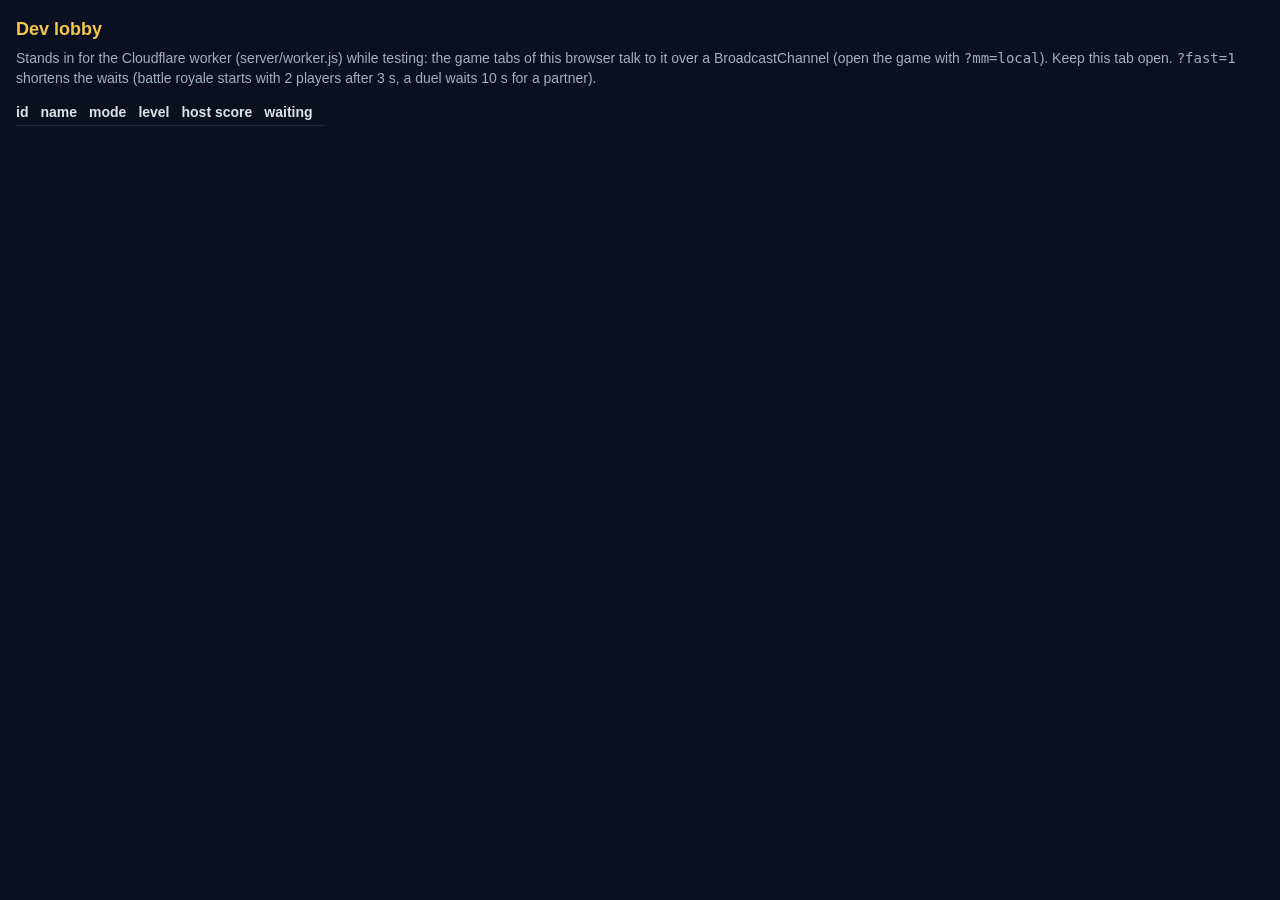
<file: server/dev-lobby.html>
<!doctype html>
<html lang="en">
<head>
<meta charset="utf-8">
<meta name="viewport" content="width=device-width, initial-scale=1">
<title>Dev lobby</title>
<style>
  body { font: 14px/1.45 Segoe UI, Arial, sans-serif; background: #0b1020; color: #dbe3e9; margin: 16px; }
  h1 { font-size: 18px; margin: 0 0 6px; color: #f3c64a; } p { margin: 4px 0 10px; color: #9fb0c0; }
  table { border-collapse: collapse; margin: 6px 0 14px; } td, th { padding: 3px 12px 3px 0; text-align: left; border-bottom: 1px solid #1d2744; }
  #log { white-space: pre-wrap; font: 12px/1.4 Consolas, monospace; color: #9fb0c0; max-height: 40vh; overflow: auto; }
</style>
</head>
<body>
<h1>Dev lobby</h1>
<p>Stands in for the Cloudflare worker (server/worker.js) while testing: the game tabs of this browser talk to it over a BroadcastChannel (open the game with <code>?mm=local</code>).
Keep this tab open. <code>?fast=1</code> shortens the waits (battle royale starts with 2 players after 3 s, a duel waits 10 s for a partner).</p>
<div id="stat"></div>
<table id="q"><thead><tr><th>id</th><th>name</th><th>mode</th><th>level</th><th>host score</th><th>waiting</th></tr></thead><tbody></tbody></table>
<div id="log"></div>
<script src="matchmaker.js"></script>
<script>
  const fast = /[?&]fast=1/.test(location.search);
  const mm = new Matchmaker(fast ? { br: { size: 20, minStart: 2, grace: 3000, wait: 10000 }, duel: { size: 2, wait: 10000 } } : {});
  const bc = new BroadcastChannel('lss-lobby'), log = document.getElementById('log'); let matches = 0;
  const say = s => { log.textContent = new Date().toLocaleTimeString() + '  ' + s + '\n' + log.textContent.slice(0, 6000); };
  bc.onmessage = e => {
    const d = e.data; if (!d || !d.from || !d.msg) return; const m = d.msg;
    if (m.t === 'q') { mm.enqueue(Object.assign({}, m, { id: d.from }), Date.now()); say('+ ' + d.from + ' (' + m.mode + ', level ' + m.r + ')'); pump(); }          // (answered at once: a hidden tab runs its timers slowly)
    else if (m.t === 'c') { mm.cancel(d.from); say('- ' + d.from + ' cancelled'); }
  };
  setInterval(() => pump(), 1000);
  function pump() {
    const out = mm.tick(Date.now());
    for (const ev of out) { bc.postMessage({ to: ev.to, msg: ev.msg }); if (ev.msg.t === 'm' && ev.msg.role === 'host') { matches++; say('MATCH ' + ev.msg.id + ' ' + ev.msg.mode + ': ' + ev.msg.members.map(x => x.u).join(', ') + ' + ' + ev.msg.bots + ' bots, host ' + ev.msg.host); } if (ev.msg.t === 'x') say('timeout for ' + ev.to); }
    document.getElementById('stat').textContent = 'Waiting: ' + mm.tickets.size + ' · matches made: ' + matches + (fast ? ' · fast waits' : '');
    const tb = document.querySelector('#q tbody'); tb.innerHTML = '';
    for (const t of mm.tickets.values()) { const tr = document.createElement('tr'); tr.innerHTML = '<td>' + t.id + '</td><td>' + t.n + '</td><td>' + t.mode + '</td><td>' + t.r + '</td><td>' + t.hs + '</td><td>' + Math.floor((Date.now() - t.t0) / 1000) + ' s</td>'; tb.appendChild(tr); }
  }
</script>
</body>
</html>
</file>
